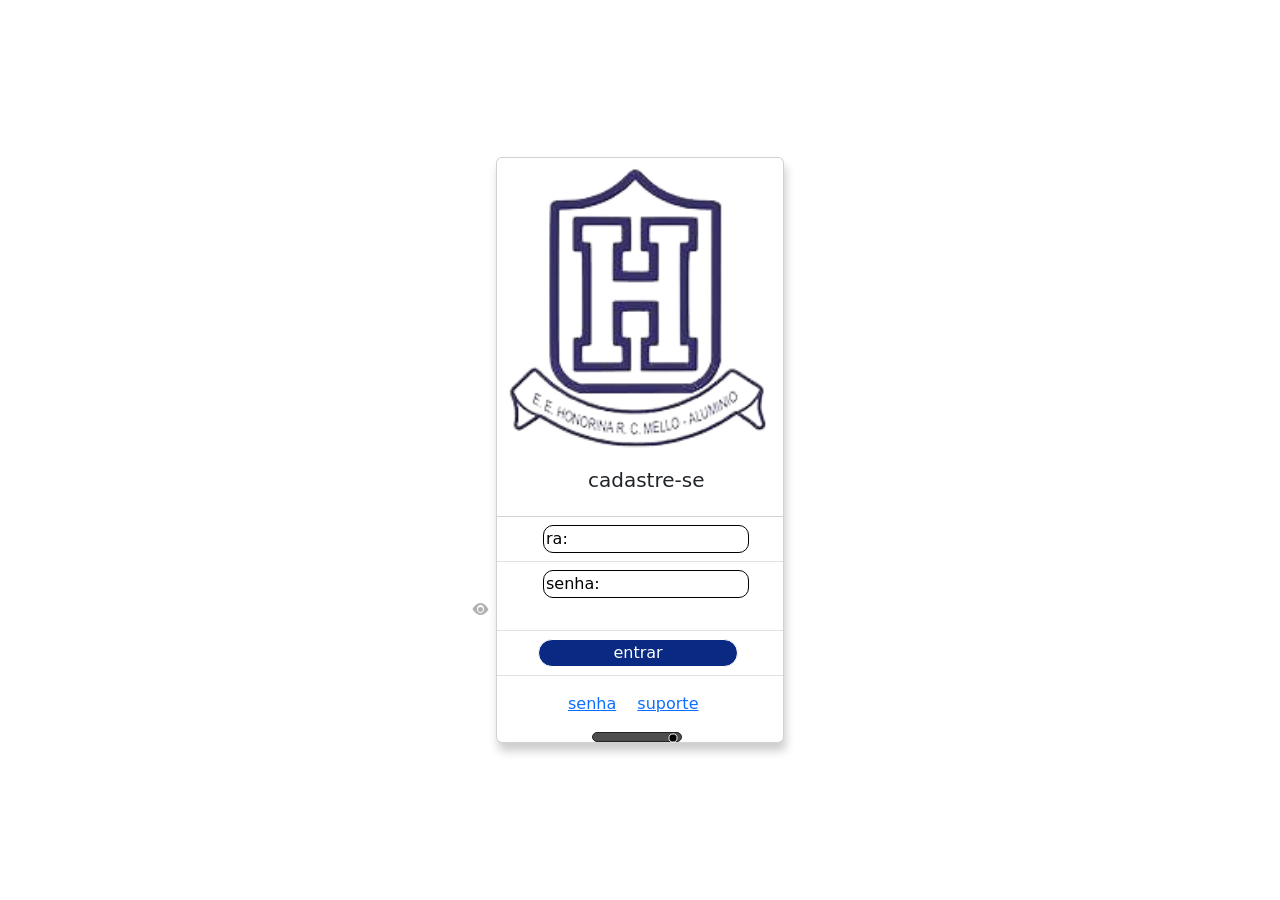
<file: pessoal/cadastro/index.html>
<!DOCTYPE html>
<html lang="en">
<head>
  <meta charset="UTF-8">
  <meta name="viewport" content="width=device-width, initial-scale=1.0">
  <link rel="stylesheet" href="https://cdn.jsdelivr.net/npm/bootstrap-icons@1.11.3/font/bootstrap-icons.min.css">
  <link rel="stylesheet" href="./inde.css">
  <title>Document</title>
</head>
<body>
 
</div>
<div class="card" style="width: 18rem;">
  <img src="../cadastro/img/th-removebg-preview.png" class="card-img-top" alt="">
  <div class="card-body">
    <h5 class="card-title">cadastre-se</h5>
    
  </div>
  <ul class="list-group list-group-flush">
    <li class="list-group-item">
      <input type="text" class="campo" id="ra" placeholder="ra:"maxlength="8" >
      
    
    </li>
    <li class="list-group-item"><input type="password"class="campo"placeholder="senha:" id="senha" maxlength="5">
    <i class="bi bi-eye-fill" id="btn-senha" onclick="mostra()"></i>
    
    </li>
   <li class="list-group-item">
<button  class="botao" onclick="cadastra()">entrar</button>
  </li>
  <div class="card-body">
    <a href="#" class="card-link">senha</a>
    <a href="#" class="card-link">suporte</a>
    </div>
  
<div class="trilho" id="trilho">
<div class="botao"></div>

  </div>
  <script src="./index.js"></script>

 <link href="https://cdn.jsdelivr.net/npm/bootstrap@5.3.3/dist/css/bootstrap.min.css" rel="stylesheet" integrity="sha384-QWTKZyjpPEjISv5WaRU9OFeRpok6YctnYmDr5pNlyT2bRjXh0JMhjY6hW+ALEwIH" crossorigin="anonymous">
<script src="https://cdn.jsdelivr.net/npm/bootstrap@5.3.3/dist/js/bootstrap.bundle.min.js" integrity="sha384-YvpcrYf0tY3lHB60NNkmXc5s9fDVZLESaAA55NDzOxhy9GkcIdslK1eN7N6jIeHz" crossorigin="anonymous"></script>
</body>
</html>
</file>
<file: pessoal/cadastro/inde.css>
body {
   height: 100vh;
   display: flex; 
   justify-content: center;
   align-items: center;
   flex-direction: column; 
   transition: background-color 0.5s;
}

.trilho {
   width: 90px;
   height: 10px;
   background-color: #4d4d4d;
   border-radius: 20px;
   margin-left: 95px;
   border: solid 1px;
   position: relative;
}

.trilho .botao {
   width: 10px;
   height: 10px;
   background-color: #000;
   border-radius: 50%;
   transform: scale(0.9);
   cursor: pointer;
   position: absolute;
   left: 50px;
   transition: left 0.5s, background-color 0.5s;
   border: solid 1px;
}

.trilho.dark .botao {
   left: -25px;
   background-color: #c3c3c3;
}

.trilho.dark {
   background-color: #fff;
}

body.dark {
   background-color: #0a0a0a;
}

.card-title {
   margin-left: 20px;
}

.card {
   box-shadow: 2px 8px 10px rgba(0, 0, 0, 0.2);
}

.card-body {
   margin-left: 55px;
}

#honorina {
   height: 150px;
   max-width: 200px;
   margin-left: 45px;
}

.campo {
   margin-left: 30px;
   border: none;
   border-radius: 10px;
   border: solid 1px;
}

.campo:hover {
   transform: scale(1.05);
}

::placeholder {
   color: rgb(0, 0, 0);
}

.bt {
   margin-left: 45px;
}

.botao {
   margin-left: 25px;
   width: 200px;
   border-radius: 25px;
  background-color: rgb(9, 41, 131);
  border: none;
  border: solid 1px;
  color: #fff;
   transition: transform 0.3s, background-color 0.3s;
}

/* Estilo de hover para o botão */
.botao:hover {
   transform: scale(1.05);
   
}

i {
   color: black;
   position: relative;
   right: 40px;
   opacity: 0.3;
   cursor: pointer;
}

.entrar {
   border-radius: 10px;
   margin-left: 22px;
}
</file>
